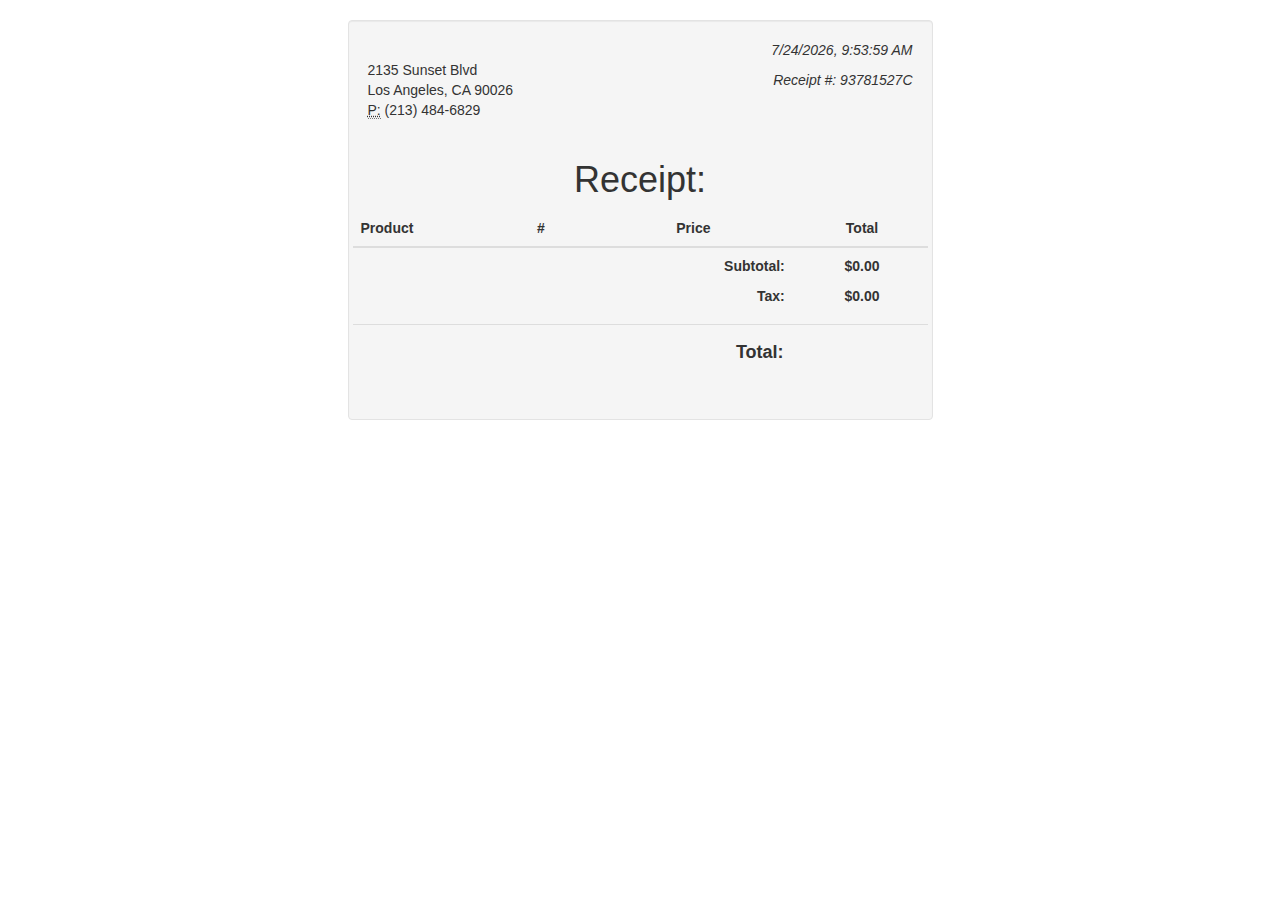
<file: project/payment.html>
<!DOCTYPE html>
<html lang="en">
<head>
    <meta charset="utf-8">
    <!-- This file has been downloaded from Bootsnipp.com. Enjoy! -->
    <title>Payment Receipt BS3</title>
        <meta name="viewport" content="width=device-width, initial-scale=1">
    <link href="http://netdna.bootstrapcdn.com/bootstrap/3.0.0/css/bootstrap.min.css" rel="stylesheet">
    <style type="text/css">
        body {
    margin-top: 20px;
}
    </style>
    <script src="http://code.jquery.com/jquery-1.11.1.min.js"></script>
    <script src="http://netdna.bootstrapcdn.com/bootstrap/3.0.0/js/bootstrap.min.js"></script>
    <script src="payment.js"></script>
</head>
<body>
<div class="container">
    <div class="row">
        <div class="well col-xs-10 col-sm-10 col-md-6 col-xs-offset-1 col-sm-offset-1 col-md-offset-3">
            <div class="row">
                <div class="col-xs-6 col-sm-6 col-md-6">
                    <address>
                        <strong id="restaurant"></strong>
                        <br>
                        2135 Sunset Blvd
                        <br>
                        Los Angeles, CA 90026
                        <br>
                        <abbr title="Phone">P:</abbr> (213) 484-6829
                    </address>
                </div>
                <div class="col-xs-6 col-sm-6 col-md-6 text-right">
                    <p>
                        <em id="TimeStamp"></em>
                    </p>
                    <p>
                          <em id="Receipt"></em>
                    </p>
                </div>
            </div>
            <div class="row">
                <div class="text-center">
                    <h1 id="title">Receipt: </h1>
                </div>
                </span>
                <table class="table table-hover">
                    <thead id="Receipt">
                        <tr>
                            <th>Product</th>
                            <th>#</th>
                            <th class="text-center">Price</th>
                            <th class="text-center">Total</th>
                        </tr>
                    </thead>
                    <tbody id="tbody">
                        <tr id="subtotal">
                            <td>   </td>
                            <td>   </td>
                            <td class="text-right">
                            <p>
                                <strong>Subtotal: </strong>
                            </p>
                            <p>
                                <strong>Tax: </strong>
                            </p></td>
                            <td class="text-center">
                            <p>
                                <strong class="actualSub" id="actualSub">$0.00</strong>
                            </p>
                            <p>
                                <strong class="actualTax" id="actualTax">$0.00</strong>
                            </p></td>
                        </tr>
                        <tr>
                            <td>   </td>
                            <td>   </td>
                            <td class="text-right"><h4><strong>Total: </strong></h4></td>
                            <td class="text-center text-danger"><h4><strong id="actualTot"></strong></h4></td>
                        </tr>
                    </tbody>
                </table>
                </td>
            </div>
        </div>
    </div>
<script type="text/javascript">

</script>
</body>
</html>
</file>
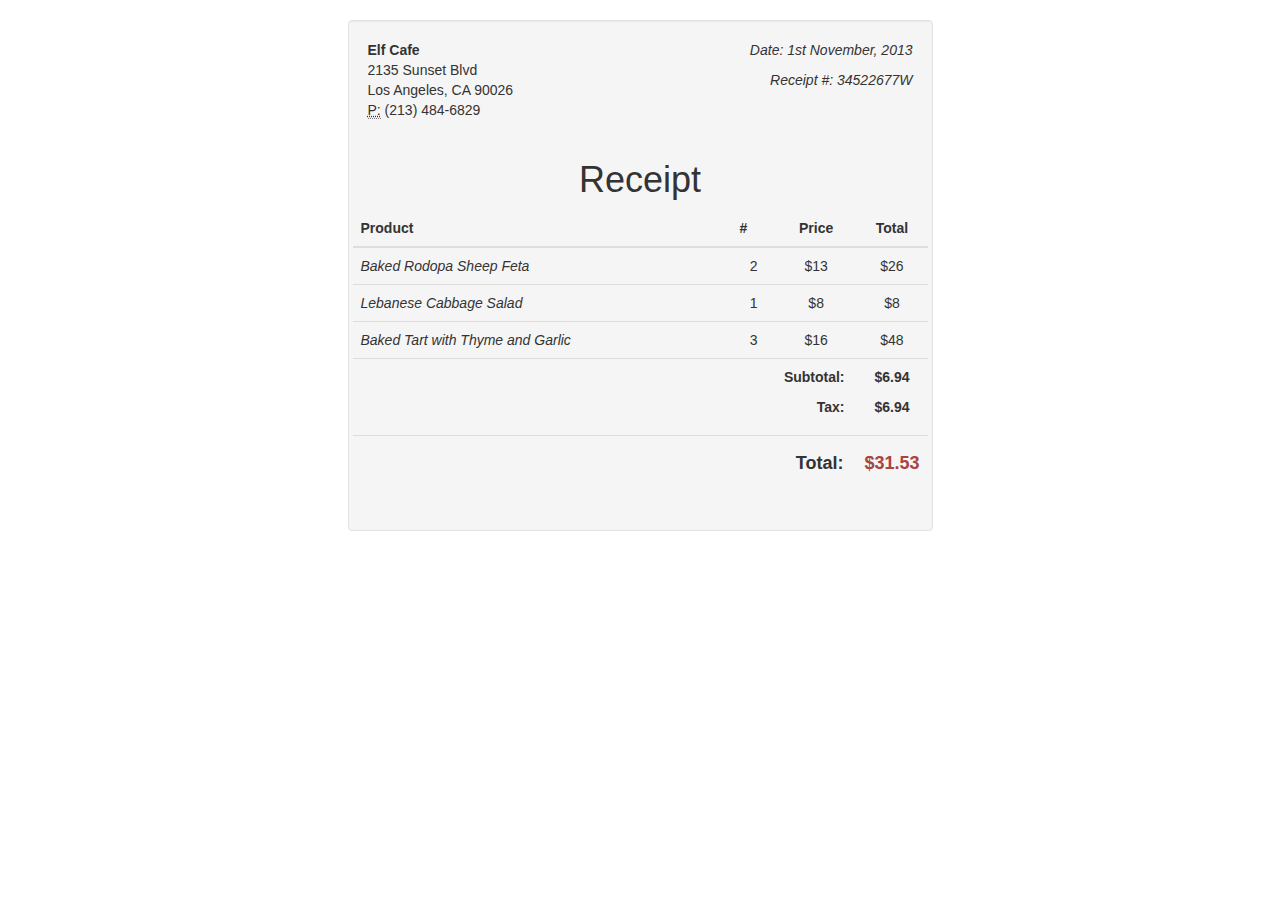
<file: project/payment_receipt_bs3.html>
<!DOCTYPE html>
<html lang="en">
<head>
    <meta charset="utf-8">
    <!-- This file has been downloaded from Bootsnipp.com. Enjoy! -->
    <title>Payment Receipt BS3 - Bootsnipp.com</title>
        <meta name="viewport" content="width=device-width, initial-scale=1">
    <link href="http://netdna.bootstrapcdn.com/bootstrap/3.0.0/css/bootstrap.min.css" rel="stylesheet">
    <style type="text/css">
        body {
    margin-top: 20px;
}
    </style>
    <script src="http://code.jquery.com/jquery-1.11.1.min.js"></script>
    <script src="http://netdna.bootstrapcdn.com/bootstrap/3.0.0/js/bootstrap.min.js"></script>
</head>
<body>
<div class="container">
    <div class="row">
        <div class="well col-xs-10 col-sm-10 col-md-6 col-xs-offset-1 col-sm-offset-1 col-md-offset-3">
            <div class="row">
                <div class="col-xs-6 col-sm-6 col-md-6">
                    <address>
                        <strong>Elf Cafe</strong>
                        <br>
                        2135 Sunset Blvd
                        <br>
                        Los Angeles, CA 90026
                        <br>
                        <abbr title="Phone">P:</abbr> (213) 484-6829
                    </address>
                </div>
                <div class="col-xs-6 col-sm-6 col-md-6 text-right">
                    <p>
                        <em>Date: 1st November, 2013</em>
                    </p>
                    <p>
                        <em>Receipt #: 34522677W</em>
                    </p>
                </div>
            </div>
            <div class="row">
                <div class="text-center">
                    <h1>Receipt</h1>
                </div>
                </span>
                <table class="table table-hover">
                    <thead>
                        <tr>
                            <th>Product</th>
                            <th>#</th>
                            <th class="text-center">Price</th>
                            <th class="text-center">Total</th>
                        </tr>
                    </thead>
                    <tbody>
                        <tr>
                            <td class="col-md-9"><em>Baked Rodopa Sheep Feta</em></h4></td>
                            <td class="col-md-1" style="text-align: center"> 2 </td>
                            <td class="col-md-1 text-center">$13</td>
                            <td class="col-md-1 text-center">$26</td>
                        </tr>
                        <tr>
                            <td class="col-md-9"><em>Lebanese Cabbage Salad</em></h4></td>
                            <td class="col-md-1" style="text-align: center"> 1 </td>
                            <td class="col-md-1 text-center">$8</td>
                            <td class="col-md-1 text-center">$8</td>
                        </tr>
                        <tr>
                            <td class="col-md-9"><em>Baked Tart with Thyme and Garlic</em></h4></td>
                            <td class="col-md-1" style="text-align: center"> 3 </td>
                            <td class="col-md-1 text-center">$16</td>
                            <td class="col-md-1 text-center">$48</td>
                        </tr>
                        <tr>
                            <td>   </td>
                            <td>   </td>
                            <td class="text-right">
                            <p>
                                <strong>Subtotal: </strong>
                            </p>
                            <p>
                                <strong>Tax: </strong>
                            </p></td>
                            <td class="text-center">
                            <p>
                                <strong>$6.94</strong>
                            </p>
                            <p>
                                <strong>$6.94</strong>
                            </p></td>
                        </tr>
                        <tr>
                            <td>   </td>
                            <td>   </td>
                            <td class="text-right"><h4><strong>Total: </strong></h4></td>
                            <td class="text-center text-danger"><h4><strong>$31.53</strong></h4></td>
                        </tr>
                    </tbody>
                </table>
                </td>
            </div>
        </div>
    </div>
<script type="text/javascript">

</script>
</body>
</html>
</file>
